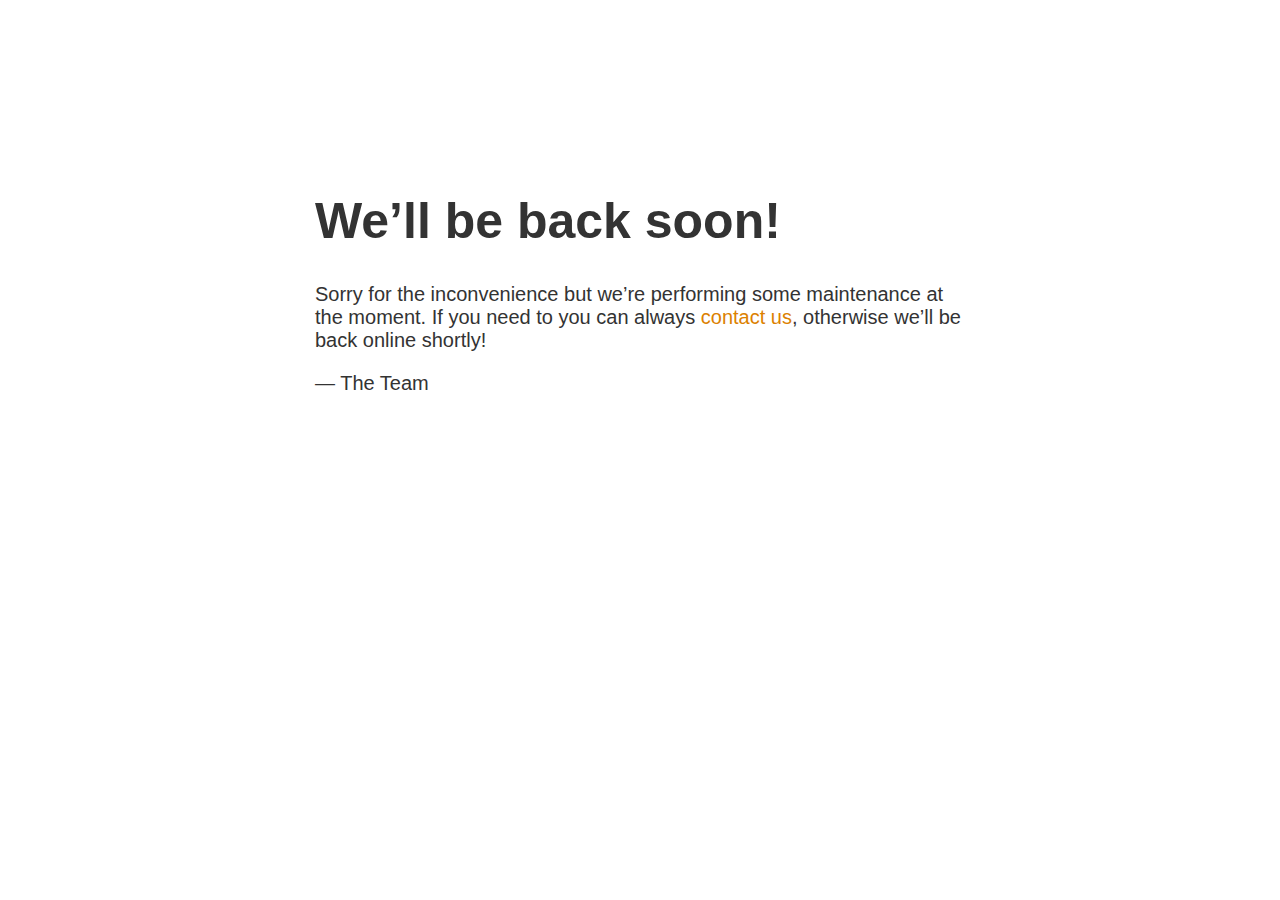
<file: index.html>
<!doctype html>
<title>Site Maintenance</title>
<style>
  body { text-align: center; padding: 150px; }
  h1 { font-size: 50px; }
  body { font: 20px Helvetica, sans-serif; color: #333; }
  article { display: block; text-align: left; width: 650px; margin: 0 auto; }
  a { color: #dc8100; text-decoration: none; }
  a:hover { color: #333; text-decoration: none; }
</style>

<article>
    <h1>We&rsquo;ll be back soon!</h1>
    <div>
        <p>Sorry for the inconvenience but we&rsquo;re performing some maintenance at the moment. If you need to you can always <a href="mailto:#">contact us</a>, otherwise we&rsquo;ll be back online shortly!</p>
        <p>&mdash; The Team</p>
    </div>
</article>
</file>
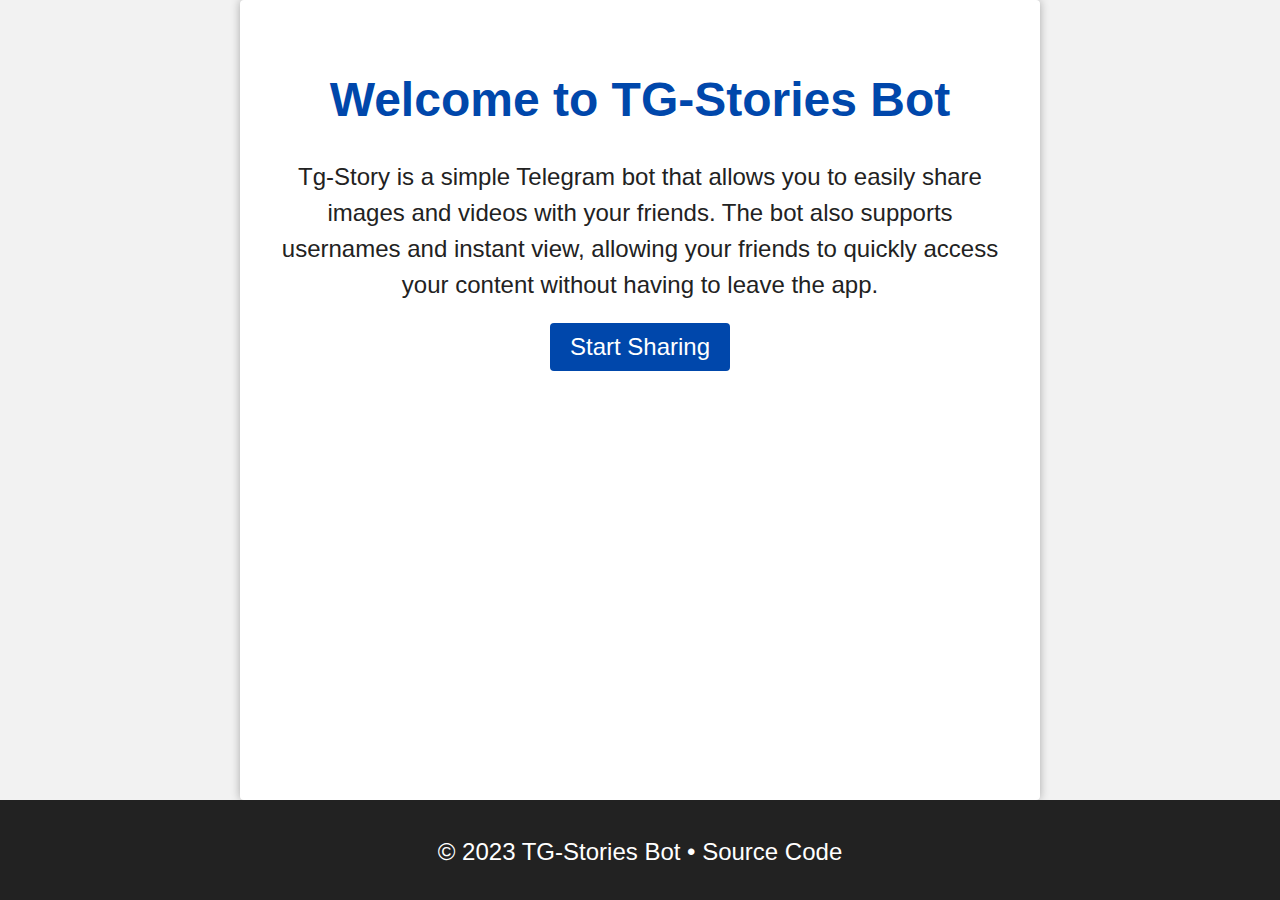
<file: innder.html>
<!DOCTYPE html>
<html lang="en">
  <head>
        <meta charset="utf-8">
        <meta name="viewport" content="width=device-width, initial-scale=1.0, minimum-scale=1.0, maximum-scale=5.0, user-scalable=yes">
        <title>Welcome to TG-Stories Bot</title>
        <meta name="author" content="TG-Stories Bot">
        <meta name="description" content="Share images & videos to Friends">
        <meta property="og:title" content="TG-Stories Bot">
        <meta property="og:description" content="Share images & videos to friends">
        <meta property="og:image" content="https://graph.org/file/254f49876c30307a36db7.png">
        <meta property="og:site_name" content="Nexiuo's" />
        <meta property="og:type" content="article">
        <meta property="og:locale" content="en_IN" />
        <meta property="article:published_time" content="2023-03-12T21:55:52Z">
        <meta property="article:author" content="TG-Stories Bot">
        <meta property="article:publisher" content="TG-Stories Bot">
        <meta property="article:section" content="Social Media">
        <meta property="article:tag" content="Telegram">
        <meta property="article:tag" content="Instant View">
        <meta property="tg:site_verification" content="g7j8/rPFXfhyrq5q0QQV7EsYWv4="/>
        <meta property="article:tag" content="TG-Stories Bot">
        <link rel="canonical" href="https://t.me/fstoriesbot">
    <style>
      body {
        font-family: Arial, sans-serif;
        margin: 0;
        padding: 0;
        background-color: #f2f2f2;
        color: #222;
        min-height: 100vh;
        display: flex;
        flex-direction: column;
      }

      .container {
        max-width: 800px;
        margin: auto;
        padding: 40px;
        box-sizing: border-box;
        background-color: #fff;
        border-radius: 4px;
        box-shadow: 0 0 10px rgba(0, 0, 0, 0.3);
        color: #222;
        flex-grow: 1;
      }

      h1,
      p {
        text-align: center;
      }

      h1 {
        font-size: 48px;
        color: #0047ab;
      }

      p {
        font-size: 24px;
        margin-bottom: 20px;
        line-height: 1.5;
      }

      button {
        display: block;
        margin: 0 auto;
        padding: 10px 20px;
        font-size: 24px;
        color: #fff;
        background-color: #0047ab;
        border: none;
        border-radius: 4px;
        cursor: pointer;
      }

      button:hover {
        background-color: #002d5c;
      }

      footer {
        color: #fff;
        background-color: #222;
        padding: 10px;
        text-align: center;
        font-size: 16px;
      }

      footer a {
        color: #fff;
        text-decoration: none;
      }

      footer.dark {
        background-color: #111;
      }
    </style>
  </head>

  <body>
    <div class="container">
      <h1>Welcome to TG-Stories Bot</h1>
      <p>Tg-Story is a simple Telegram bot that allows you to easily share images and videos with your friends. The bot also supports usernames and instant view, allowing your friends to quickly access your content without having to leave the app.</p>
      <button onClick="window.location.href='https://telegram.dog/Fstoriesbot'">Start Sharing</button>
    </div>
    <footer>
      <p>&copy; 2023 TG-Stories Bot &bull; <a href="https://github.com/dishapatel010/TgStory">Source Code</a></p>
    </footer>
    <script>
      const footer = document.querySelector('footer');
      const body = document.querySelector('body');

      function toggleTheme() {
        if (body.classList.contains('dark')) {
          body.classList.remove('dark');
          footer.classList.remove('dark');
        } else {
          body.classList.add('dark');
          footer.classList.add('dark');
        }
      }

      footer.addEventListener('click', toggleTheme);
    </script>
  </body>
</html>
</file>
